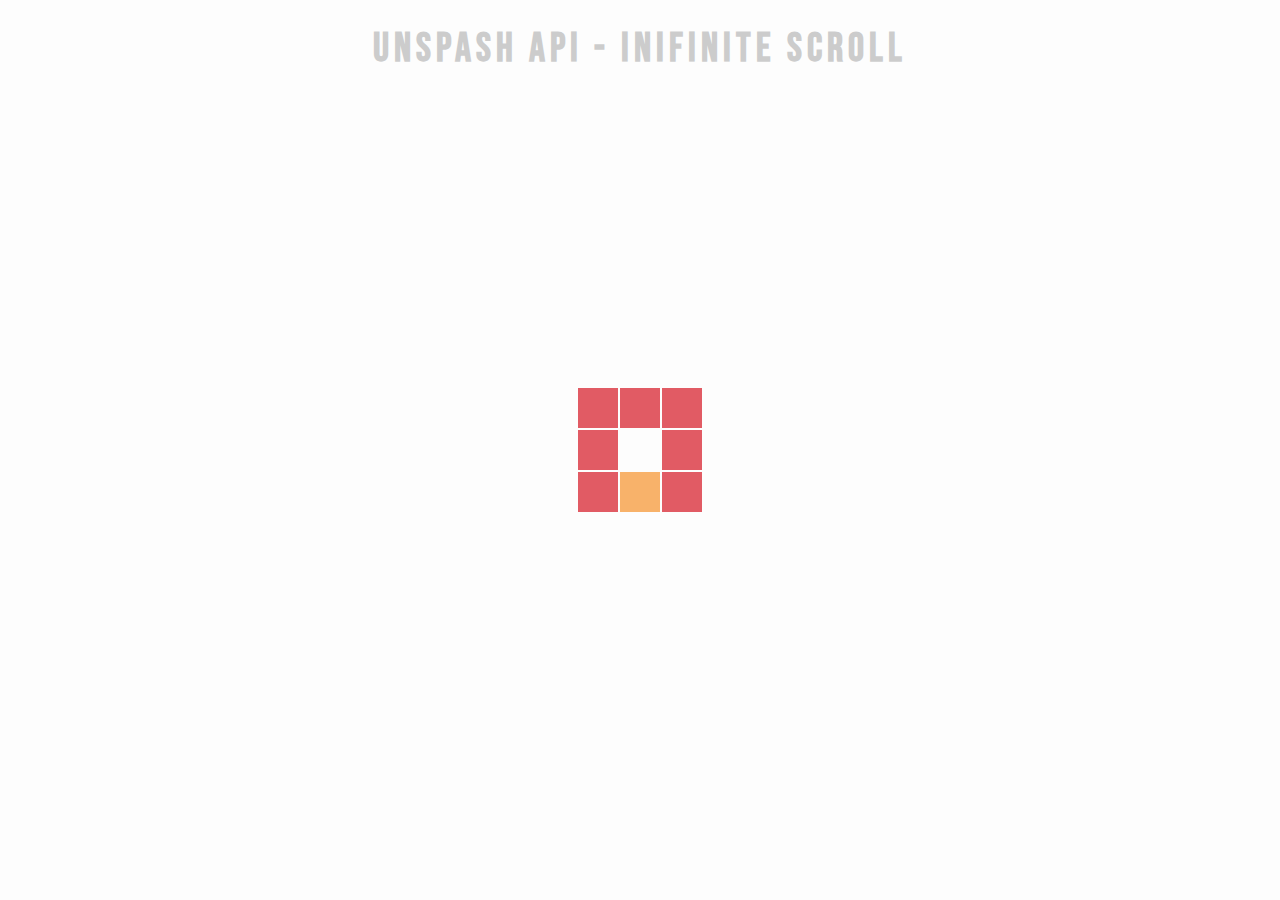
<file: infinite_scroll/index.html>
<!DOCTYPE html>
<html lang="en">
  <head>
    <meta charset="UTF-8" />
    <meta name="viewport" content="width=device-width, initial-scale=1.0" />
    <title>Infinite Scroll</title>
    <link rel="preconnect" href="https://fonts.googleapis.com" />
    <link rel="preconnect" href="https://fonts.gstatic.com" crossorigin />
    <link
      href="https://fonts.googleapis.com/css2?family=Bebas+Neue&display=swap"
      rel="stylesheet"
    />
    <link rel="stylesheet" href="index.css">
  </head>
  <body>
    <h1>UNSPASH API - INIFINITE SCROLL</h1>
    <div class="loader" id="loader" >
        <img src="loader.svg" alt="">
    </div>
    <div class="image-container" id="image-container"></div>
    <script src="script.js"></script>
  </body>
</html>
</file>
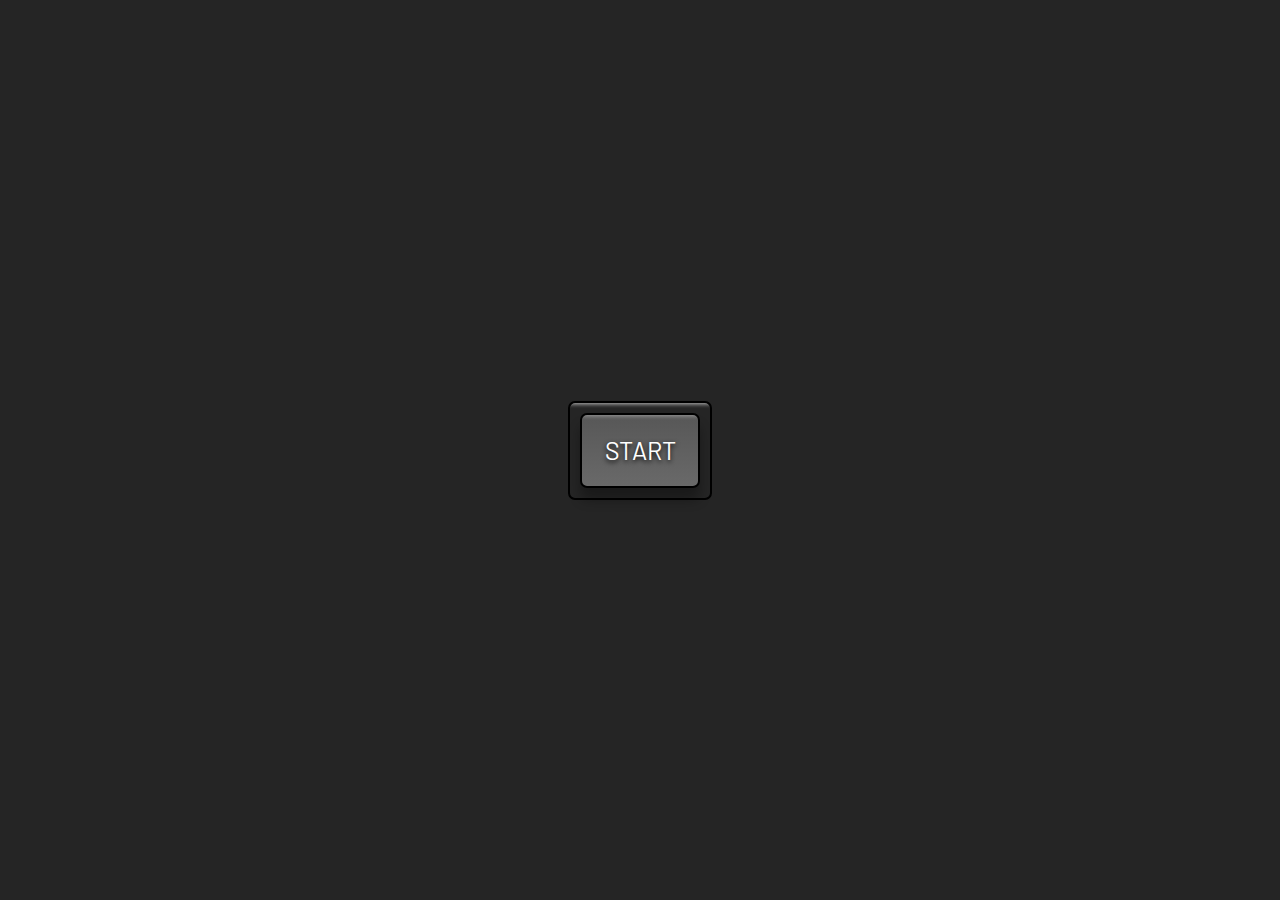
<file: picture_in_picture/index.html>
<!DOCTYPE html>
<html lang="en">
<head>
    <meta charset="UTF-8">
    <meta name="viewport" content="width=device-width, initial-scale=1.0">
    <title>Picture in Picture</title>
    <link rel="stylesheet" href="index.css">
    <link rel="stylesheet" href="https://fonts.googleapis.com/css?family=Barlow&display=swap">
</head>
<body>
    <video src="" id="video" controls height="260"  width="640" hidden></video>
    <div class="button-container">
        <button id="button">START</button>
    </div>
    <script src="index.js"></script>
</body>
</html>
</file>
<file: infinite_scroll/index.css>
html {
    box-sizing: border-box;
}

body {
    margin: 0;
    font-family: Bebas Neue, sans-serif;
    background: whitesmoke;
}

h1 {
    text-align: center;
    margin-top: 25px;
    margin-bottom: 15px;
    font-size: 40px;
    letter-spacing: 5px;
}

.loader {
    position: fixed;
    top: 0;
    bottom: 0;
    left: 0;
    right: 0;
    background: rgba(255, 255, 255, 0.8);
}

.loader img {
    position: fixed;
    top: 50%;
    left: 50%;
    transform: translate(-50%, -50%);
}

.image-container {
    margin: 10px 30%;
}

.image-container img {
    width: 100%;
    margin-top: 5px;
}

@media screen and (max-width: 600px) {
    h1 {
        font-size: 20px;
    }

    .image-container {
        margin: 10px;
    }
    
}
</file>
<file: picture_in_picture/index.css>
html {
    box-sizing: border-box;
}

body {
    margin: 0;
    height: 100vh;
    display: flex;
    justify-content: center;
    align-items: center;
    background-color: rgb(37, 37, 37);
}

.button-container {
    border: 2px solid black;
    padding: 10px;
    border-radius: 7px;
    box-shadow: inset 0 20px 4px -19px rgba(255, 255, 255, 0.7);
}

button {
    cursor: pointer;
    outline: none;
    width: 120px;
    height: 75px;
    font-family: Barlow, sans-serif;
    font-size: 25px;
    color: white;
    text-shadow: 0 2px 5px black;
    background: linear-gradient(to top, #696969, #575757);
    border: 2px solid black;
    border-radius: 7px;
    box-shadow: inset 0 20px 4px -19px rgba(255, 255, 255, 0.4), 0 12px 12px 0 rgba(0, 0, 0, 0.3);
}

button:hover {
    background: linear-gradient(to top, #696969, #575757);
}

button:active {
    transform: translateY(3px);
    box-shadow: 0 6px 6px 0 rgba(0, 0, 0, 0.3);
}
</file>
